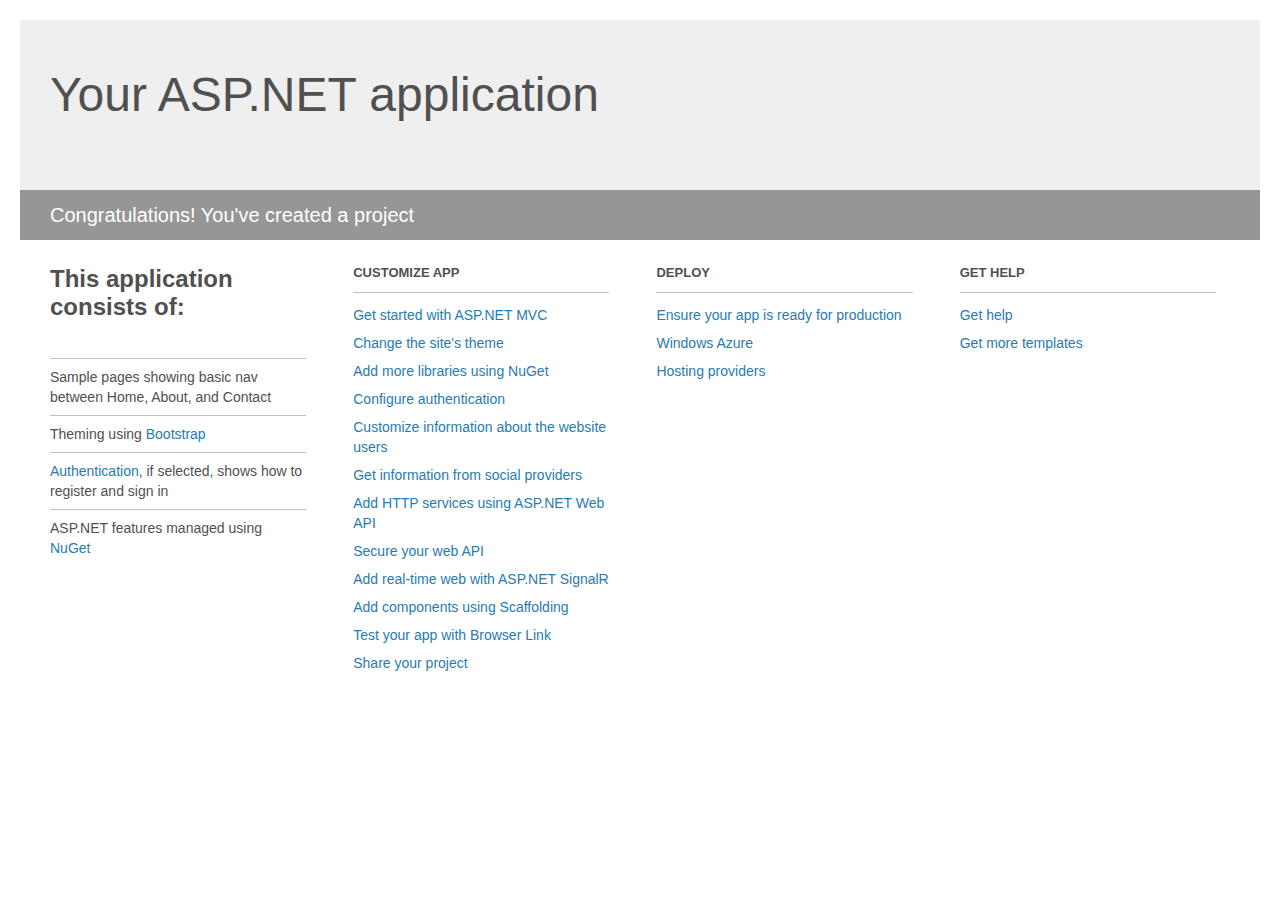
<file: AngularDemo/AngularDemo/Project_Readme.html>
﻿<!DOCTYPE html>
<html lang="en">
<head>
    <meta charset="utf-8" />
    <title>Your ASP.NET application</title>
    <style>
        body {
            background: #fff;
            color: #505050;
            font: 14px 'Segoe UI', tahoma, arial, helvetica, sans-serif;
            margin: 20px;
            padding: 0;
        }

        #header {
            background: #efefef;
            padding: 0;
        }

        h1 {
            font-size: 48px;
            font-weight: normal;
            margin: 0;
            padding: 0 30px;
            line-height: 150px;
        }

        p {
            font-size: 20px;
            color: #fff;
            background: #969696;
            padding: 0 30px;
            line-height: 50px;
        }

        #main {
            padding: 5px 30px;
        }

        .section {
            width: 21.7%;
            float: left;
            margin: 0 0 0 4%;
        }

            .section h2 {
                font-size: 13px;
                text-transform: uppercase;
                margin: 0;
                border-bottom: 1px solid silver;
                padding-bottom: 12px;
                margin-bottom: 8px;
            }

            .section.first {
                margin-left: 0;
            }

                .section.first h2 {
                    font-size: 24px;
                    text-transform: none;
                    margin-bottom: 25px;
                    border: none;
                }

                .section.first li {
                    border-top: 1px solid silver;
                    padding: 8px 0;
                }

            .section.last {
                margin-right: 0;
            }

        ul {
            list-style: none;
            padding: 0;
            margin: 0;
            line-height: 20px;
        }

        li {
            padding: 4px 0;
        }

        a {
            color: #267cb2;
            text-decoration: none;
        }

            a:hover {
                text-decoration: underline;
            }
    </style>
</head>
<body>

    <div id="header">
        <h1>Your ASP.NET application</h1>
        <p>Congratulations! You've created a project</p>
    </div>

    <div id="main">
        <div class="section first">
            <h2>This application consists of:</h2>
            <ul>
                <li>Sample pages showing basic nav between Home, About, and Contact</li>
                <li>Theming using <a href="http://go.microsoft.com/fwlink/?LinkID=320754">Bootstrap</a></li>
                <li><a href="http://go.microsoft.com/fwlink/?LinkID=320755">Authentication</a>, if selected, shows how to register and sign in</li>
                <li>ASP.NET features managed using <a href="http://go.microsoft.com/fwlink/?LinkID=320756">NuGet</a></li>
            </ul>
        </div>

        <div class="section">
            <h2>Customize app</h2>
            <ul>
                <li><a href="http://go.microsoft.com/fwlink/?LinkID=320757">Get started with ASP.NET MVC</a></li>
                <li><a href="http://go.microsoft.com/fwlink/?LinkID=320758">Change the site's theme</a></li>
                <li><a href="http://go.microsoft.com/fwlink/?LinkID=320759">Add more libraries using NuGet</a></li>
                <li><a href="http://go.microsoft.com/fwlink/?LinkID=320760">Configure authentication</a></li>
                <li><a href="http://go.microsoft.com/fwlink/?LinkID=320761">Customize information about the website users</a></li>
                <li><a href="http://go.microsoft.com/fwlink/?LinkID=320762">Get information from social providers</a></li>
                <li><a href="http://go.microsoft.com/fwlink/?LinkID=320763">Add HTTP services using ASP.NET Web API</a></li>
                <li><a href="http://go.microsoft.com/fwlink/?LinkID=320764">Secure your web API</a></li>
                <li><a href="http://go.microsoft.com/fwlink/?LinkID=320765">Add real-time web with ASP.NET SignalR</a></li>
                <li><a href="http://go.microsoft.com/fwlink/?LinkID=320766">Add components using Scaffolding</a></li>
                <li><a href="http://go.microsoft.com/fwlink/?LinkID=320767">Test your app with Browser Link</a></li>
                <li><a href="http://go.microsoft.com/fwlink/?LinkID=320768">Share your project</a></li>
            </ul>
        </div>

        <div class="section">
            <h2>Deploy</h2>
            <ul>
                <li><a href="http://go.microsoft.com/fwlink/?LinkID=320769">Ensure your app is ready for production</a></li>
                <li><a href="http://go.microsoft.com/fwlink/?LinkID=320770">Windows Azure</a></li>
                <li><a href="http://go.microsoft.com/fwlink/?LinkID=320771">Hosting providers</a></li>
            </ul>
        </div>

        <div class="section last">
            <h2>Get help</h2>
            <ul>
                <li><a href="http://go.microsoft.com/fwlink/?LinkID=320772">Get help</a></li>
                <li><a href="http://go.microsoft.com/fwlink/?LinkID=320773">Get more templates</a></li>
            </ul>
        </div>
    </div>

</body>
</html>
</file>
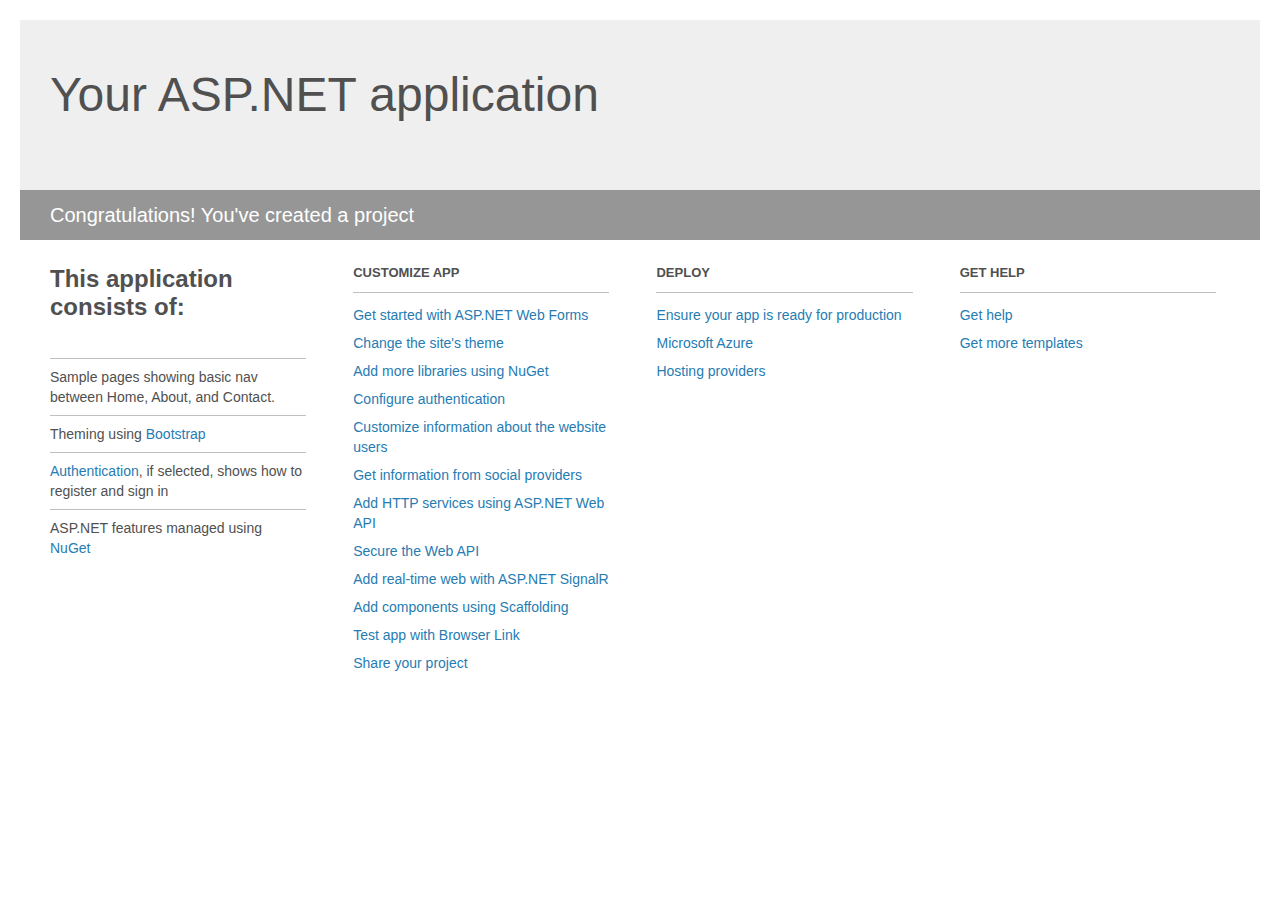
<file: AngularPractice/AngularPractice/Project_Readme.html>
﻿<!DOCTYPE html>
<html lang="en">
<head>
    <meta charset="utf-8" />
    <title>Your ASP.NET application</title>
    <style>
        body {
            background: #fff;
            color: #505050;
            font: 14px 'Segoe UI', tahoma, arial, helvetica, sans-serif;
            margin: 20px;
            padding: 0;
        }

        #header {
            background: #efefef;
            padding: 0;
        }

        h1 {
            font-size: 48px;
            font-weight: normal;
            margin: 0;
            padding: 0 30px;
            line-height: 150px;
        }

        p {
            font-size: 20px;
            color: #fff;
            background: #969696;
            padding: 0 30px;
            line-height: 50px;
        }

        #main {
            padding: 5px 30px;
        }

        .section {
            width: 21.7%;
            float: left;
            margin: 0 0 0 4%;
        }

            .section h2 {
                font-size: 13px;
                text-transform: uppercase;
                margin: 0;
                border-bottom: 1px solid silver;
                padding-bottom: 12px;
                margin-bottom: 8px;
            }

            .section.first {
                margin-left: 0;
            }

                .section.first h2 {
                    font-size: 24px;
                    text-transform: none;
                    margin-bottom: 25px;
                    border: none;
                }

                .section.first li {
                    border-top: 1px solid silver;
                    padding: 8px 0;
                }

            .section.last {
                margin-right: 0;
            }

        ul {
            list-style: none;
            padding: 0;
            margin: 0;
            line-height: 20px;
        }

        li {
            padding: 4px 0;
        }

        a {
            color: #267cb2;
            text-decoration: none;
        }

            a:hover {
                text-decoration: underline;
            }
    </style>
</head>
<body>

    <div id="header">
        <h1>Your ASP.NET application</h1>
        <p>Congratulations! You've created a project</p>
    </div>

    <div id="main">
        <div class="section first">
            <h2>This application consists of:</h2>
            <ul>
                <li>Sample pages showing basic nav between Home, About, and Contact.</li>
                <li>Theming using <a href="http://go.microsoft.com/fwlink/?LinkID=320754">Bootstrap</a></li>
                <li><a href="http://go.microsoft.com/fwlink/?LinkID=320755">Authentication</a>, if selected, shows how to register and sign in</li>
                <li>ASP.NET features managed using <a href="http://go.microsoft.com/fwlink/?LinkID=320775">NuGet</a></li>
            </ul>
        </div>

        <div class="section">
            <h2>Customize app</h2>
            <ul>
                <li><a href="http://go.microsoft.com/fwlink/?LinkID=320774">Get started with ASP.NET Web Forms</a></li>
                <li><a href="http://go.microsoft.com/fwlink/?LinkID=320758">Change the site's theme</a></li>
                <li><a href="http://go.microsoft.com/fwlink/?LinkID=320759">Add more libraries using NuGet</a></li>
                <li><a href="http://go.microsoft.com/fwlink/?LinkID=320776">Configure authentication</a></li>
                <li><a href="http://go.microsoft.com/fwlink/?LinkID=320761">Customize information about the website users</a></li>
                <li><a href="http://go.microsoft.com/fwlink/?LinkID=320762">Get information from social providers</a></li>
                <li><a href="http://go.microsoft.com/fwlink/?LinkID=320763">Add HTTP services using ASP.NET Web API</a></li>
                <li><a href="http://go.microsoft.com/fwlink/?LinkID=320764">Secure the Web API</a></li>
                <li><a href="http://go.microsoft.com/fwlink/?LinkID=320765">Add real-time web with ASP.NET SignalR</a></li>
                <li><a href="http://go.microsoft.com/fwlink/?LinkID=320766">Add components using Scaffolding</a></li>
                <li><a href="http://go.microsoft.com/fwlink/?LinkID=320767">Test app with Browser Link</a></li>
                <li><a href="http://go.microsoft.com/fwlink/?LinkID=320768">Share your project</a></li>
            </ul>
        </div>

        <div class="section">
            <h2>Deploy</h2>
            <ul>
                <li><a href="http://go.microsoft.com/fwlink/?LinkID=320769">Ensure your app is ready for production</a></li>
                <li><a href="http://go.microsoft.com/fwlink/?LinkID=320770">Microsoft Azure</a></li>
                <li><a href="http://go.microsoft.com/fwlink/?LinkID=320771">Hosting providers</a></li>
            </ul>
        </div>

        <div class="section last">
            <h2>Get help</h2>
            <ul>
                <li><a href="http://go.microsoft.com/fwlink/?LinkID=320772">Get help</a></li>
                <li><a href="http://go.microsoft.com/fwlink/?LinkID=320773">Get more templates</a></li>
            </ul>
        </div>
    </div>
</body>
</html>
</file>
